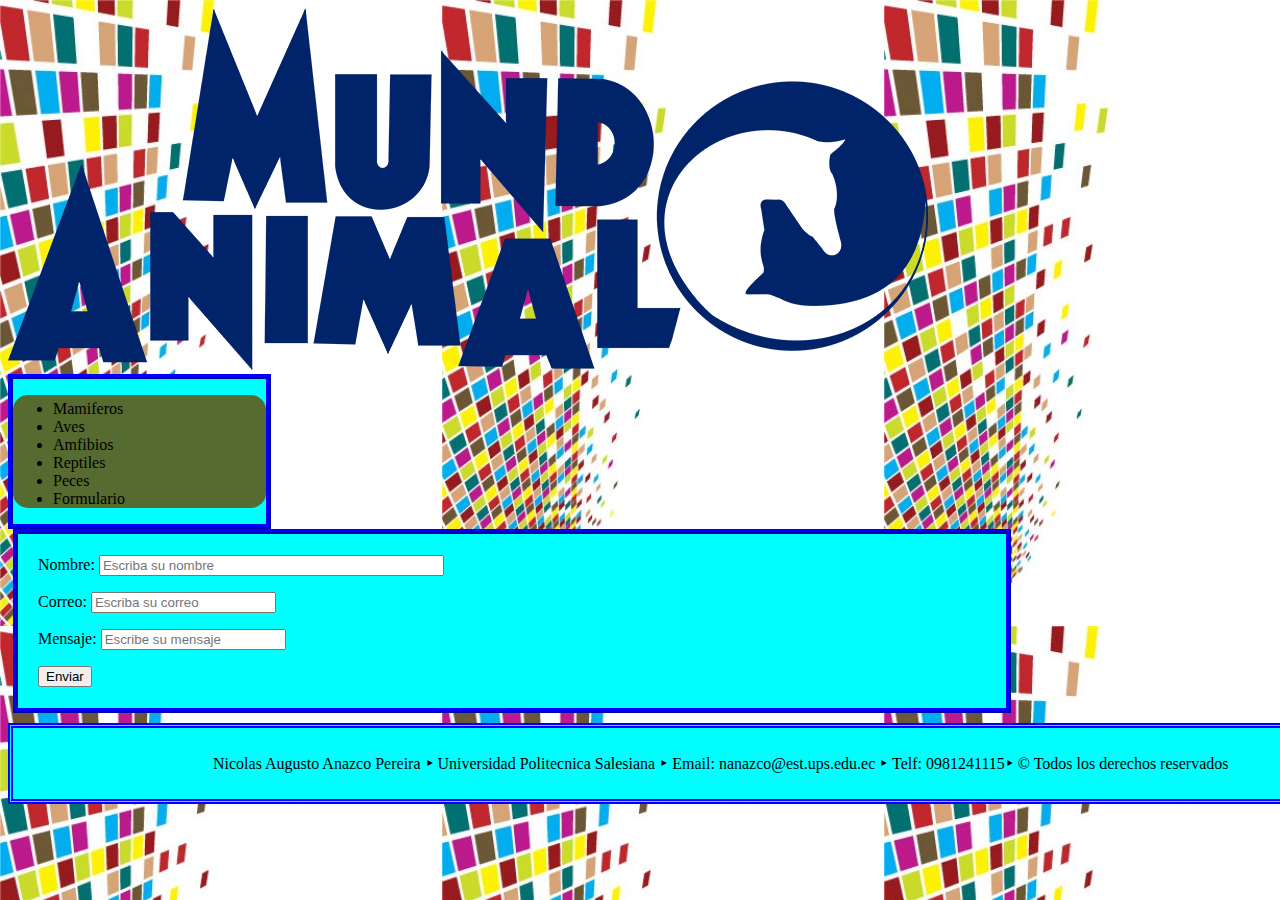
<file: paginas/formulario.html>
<!DOCTYPE html>
<html lang="es">

<head>
    <!--Pagina principal 
        Autor: Nicolas Anazco (nikoap77)
        Fecha:14 de abril del 2019

        filename: formulario.html
    -->
    <title>Formulario</title>
    <meta charset="utf-8" />
</head>

<body id="fondo7">
    <link href="../css/reglas.css" rel="stylesheet" type="text/css" />
    <link href="../css/dosColumnas.css" rel="stylesheet" type="text/css" />
    <header>
        <a href="index.html"><img src="../imagenes/logo_principal.png" alt="Mundo Animal" /></a>

        <section>
            <nav id="menuPrincipal" class="menu">
                <ul>
                    <li><a href="mamiferos.html">Mamiferos</a></li>
                    <li><a href="aves.html">Aves</a></li>
                    <li><a href="anfibios.html">Amfibios</a></li>
                    <li><a href="reptiles.html">Reptiles</a></li>
                    <li><a href="peces.html">Peces</a></li>
                    <li><a href="formulario.html">Formulario</a></li>
                </ul>
            </nav>
        </section>
    </header>

    <form id="contenido" id="formulario">
        <p>Nombre: <input type="nombre" name="nombre" size="40" placeholder="Escriba su nombre"></p>
        <p>Correo: <input type="correo" name="correo" min="1900" placeholder="Escriba su correo"></p>
        <p>Mensaje: <input type="mensaje" name="mensaje" min="1900" placeholder="Escribe su mensaje"></p>

        <p>
            <input type="submit" value="Enviar">
        </p>
    </form>

    <footer id="footer">
        <p>Nicolas Augusto Anazco Pereira &#8227; Universidad Politecnica Salesiana &#8227;
            Email: <a href="mailto:nanazco@est.ups.edu.ec">nanazco@est.ups.edu.ec</a> &#8227;
            Telf: <a href="098124115">0981241115</a>&#8227; &#169; Todos los derechos reservados</p>
    </footer>

</body>

</html>
</file>
<file: css/reglas.css>
/*Selector para fondo de las paginas web*/
#fondo1{
    background-image: url(../imagenes/fondo.jpg); 
}

#fondo2{
    background-image: url(../imagenes/fondo2.jpg); 
}

#fondo3{
    background-image: url(../imagenes/fondo3.jpg); 
}

#fondo4{
    background-image: url(../imagenes/fondo4.jpg); 
}

#fondo5{
    background-image: url(../imagenes/fondo5.jpg); 
}

#fondo6{
    background-image: url(../imagenes/fondo6.jpg); 
}
#fondo7{
    background-image: url(../imagenes/fondo7.jpg); 
}

.imagen{
    width: 450px;
    height: 450px;
}

#fondo1{
    background-image: url(../imagenes/fondo.jpg); 
}

h1{
    color: black;
    font-weight: initial;
    font-family: 'Courier New', Courier, monospace;
    font-size: 6ch;
    font-style: italic;  
}
h2{
    color: white;
    font-weight: initial;
    font-family: 'Times New Roman', Times, serif;
    font-size: 3ch;
    font-style: oblique;     
}
h3{
    color: tomato;
    font-weight: initial;
    font-family: Verdana, Geneva, Tahoma, sans-serif;
    font-style: unset;
    font-size: 3ch;
    font-style: unset;     
}

a{
    color:#1777FF;
    text-decoration: darkturquoise;
    animation: both;
}

a:link{
    color: #000;
}

a:visited{
    color: #EA35FF;
    background-color: #D1DDFF;

}

a:hover{
    background-color:#FCFF68;
}

a:active{
    color: black;
}

a:checked{
    color:darksalmon;
}

a:empty{
    color: gainsboro;
}

a:focus{
    color: #000;
}
.menu{
    background: darkolivegreen;
}

.menu ul{
    background: darkolivegreen;
    padding-top: 5px;
    border-radius: 15px;
}

.centro{
    background-position: 50% 50%;
}

.titulo{ 
    color: olivedrab; 
    text-decoration: unset;  
    font-family: cursive; 
    line-height: 50px;   
    font-size: 20px;
} 

p strong {color: blue}

p a{color: cornflowerblue}

#definicion{
    font-family: cursive; 
}

#anfi{
    color: #8A8E27;
    font-weight: normal;
    font-family: Arial, Helvetica, sans-serif;
}

#formulario {
    width: 75%;
    background-color:darkorange;
}

.img1{
    background-position: 50% 50%;
    float:left;
}
.img2{
    background-position: 50% 50%;
    float:right;
}
.img3{
    background-position: 50% 50%;
    float:left;
}
.img4{
    background-position: 50% 50%;
    float:right;
}
.img5{
    background-position: 50% 50%;
    float:left;
}

#tabla{
    width: 25%;
    float: left;
}

#frm{
    font-family: Verdana, Geneva, Tahoma, sans-serif;
}

#menuPrincipal{
    border-width: 0px;
    background-color: aqua;
    width: 20%;
    border: 5px blue ridge;
    float: left;
}

#contenido {
    width: 75%;
    background-color: aqua;
    margin: 0px 0px 0px 5px;
    padding: 5px 20px 5px 20px;
    border: 5px blue ridge;
    float: left;
}

#footer{   
    width: 100%; 
    background-color: aqua; 
    margin-top: 10px;    
    margin-right: 10px;
    border-width:10px;    
    padding: 20px 20px; 
    border: 5px blue ridge;
    padding: 10px 200px 10px 200px;

    border-top-style: double;  
    border-bottom-style: double; 
    border-right-style: double;  
    border-left-style: double;     
    float:left;
}

h4{
    color: black;
    font-weight: initial;
    font-family: Georgia, 'Times New Roman', Times, serif;
}

h5{
    color: black;
    font-weight: initial;
    font-family: Georgia, 'Times New Roman', Times, serif;    
}

h6{
    color: black;
    font-weight: initial;
    font-family: Georgia, 'Times New Roman', Times, serif;    
}
</file>
<file: css/dosColumnas.css>
#menuPrincipal{
    border-width: 0px;
    background-color: aqua;
    width: 20%;
    border: 5px blue ridge;
    float: left;
}

#contenido {
    width: 75%;
    background-color: aqua;
    margin: 0px 0px 0px 5px;
    padding: 5px 20px 5px 20px;
    border: 5px blue ridge;
    float: left;
}

#footer{   
    width: 100%; 
    background-color: aqua; 
    margin-top: 10px;    
    margin-right: 10px;
    border-width:10px;    
    padding: 20px 20px; 
    border: 5px blue ridge;
    padding: 10px 200px 10px 200px;
    border-top-style: double;  
    border-bottom-style: double; 
    border-right-style: double;  
    border-left-style: double;     
    float:left;
}

.imagenes{  
    width: 450px; 
    height: 450px;
}
</file>
